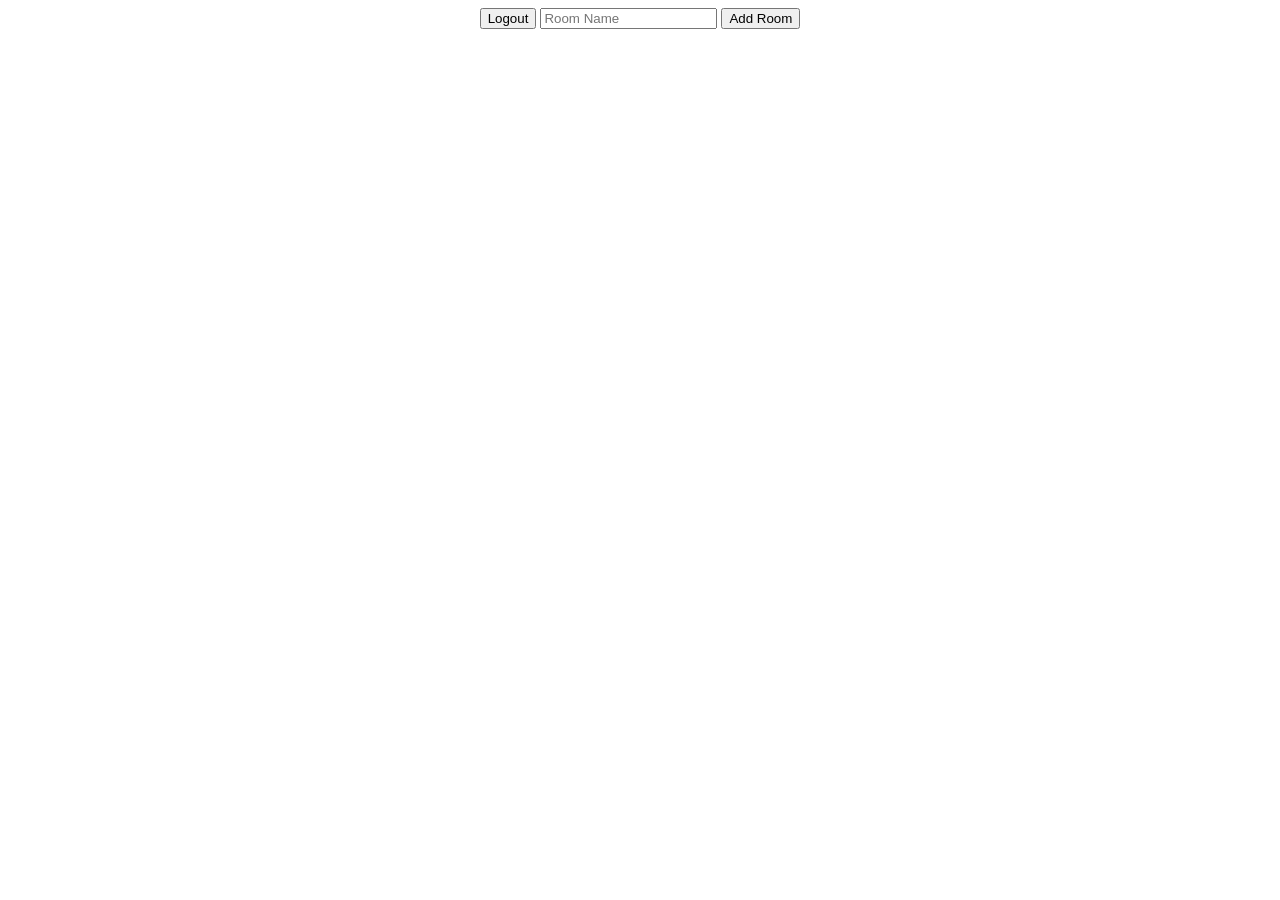
<file: kwitter_room.html>
<!DOCTYPE html>
<html lang="en">
<head>
    <meta charset="UTF-8">
    <meta name="viewport" content="width=device-width, initial-scale=1.0">
   
</head>
<body>
    
</body>
</html>
    <body>
        <div class="container" id="tag_holder">
<center>
    <button onclick="logout()" class="btn btn-danger">Logout</button>

<input type="text" id="room_name" class="form-control" placeholder="Room Name">
<button  onclick="addRoom()">Add Room</button>
</center>
</div>
</html>
</body>
</file>
